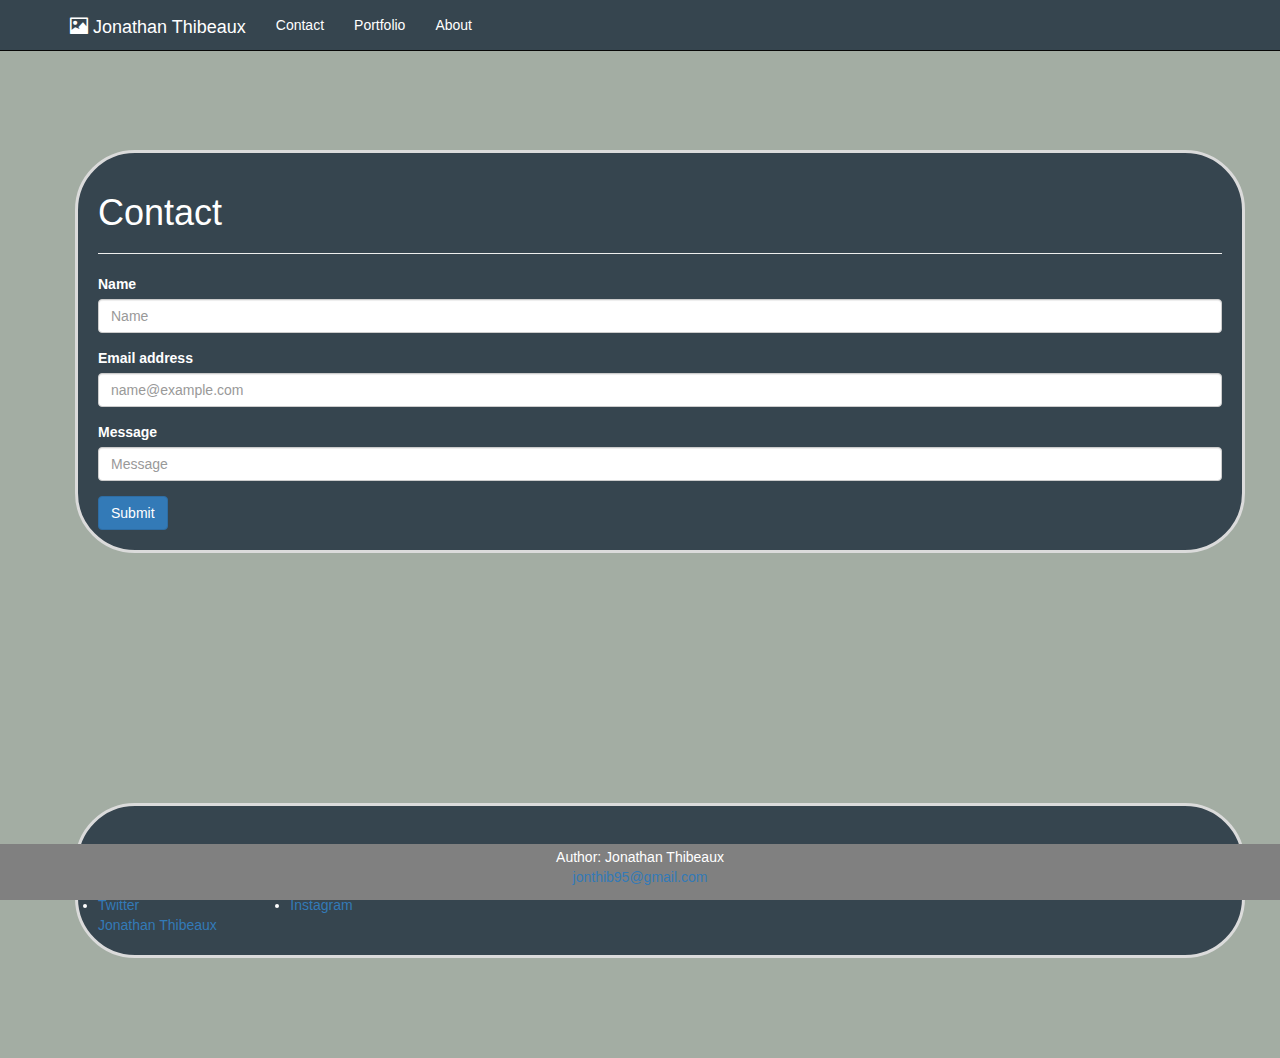
<file: contact.html>
<!DOCTYPE html>
<html lang="en">

<head>
    <meta charset="UTF-8">
    <meta name="viewport" content="width=device-width, initial-scale=1.0">
    <title>Contact</title>
    <link rel="stylesheet" type="text/css" href="https://maxcdn.bootstrapcdn.com/bootstrap/3.3.5/css/bootstrap.min.css">
    <link rel="stylesheet" type="text/css"
        href="https://maxcdn.bootstrapcdn.com/font-awesome/4.4.0/css/font-awesome.min.css">
    <link rel="stylesheet" href="style.css">

<body>
    <nav class="navbar navbar-inverse navbar-fixed-top">
        <div class="container">
            <div class="navbar-header">
                <button type="button" class="navbar-toggle collapsed" data-toggle="collapse" data-target="#bs-nav-demo"
                    aria-expanded="false">
                    <span class="sr-only">Toggle navigation</span>
                    <span class="icon-bar"></span>
                    <span class="icon-bar"></span>
                    <span class="icon-bar"></span>
                </button>
                <a href="#" class="navbar-brand"><span class="glyphicon glyphicon-picture"></span> Jonathan Thibeaux</a>
            </div>
            <div class="collapse navbar-collapse" id="bs-nav-demo">
                <ul class="nav navbar-nav">
                    <li><a href="./contact.html">Contact</a></li>
                    <li><a href="./portfolio.html">Portfolio</a></li>
                    <li><a href="./index.html">About</a></li>
                </ul>
            </div>
        </div>
    </nav>
    <div class="container">
        <div class="row" id="contactId">
            <div class="col-md-12" id="ContactBox">
                <h1>Contact</h1>
                <hr>
                <form>
                    <div class="form-group">
                        <label for="exampleFormControlInput1">Name</label>
                        <input type="text" class="form-control" placeholder="Name">
                    </div>
                    <div class="form-group">
                        <div class="form-group">
                            <label for="exampleFormControlInput1">Email address</label>
                            <input type="email" class="form-control" id="exampleFormControlInput1"
                                placeholder="name@example.com">
                        </div>
                    </div>
                    <div class="form-group">
                        <label for="exampleInputPassword1">Message</label>
                        <input type="message" class="form-control" id="exampleFormControlInput1" placeholder="Message">
                    </div>
                    <button type="submit" class="btn btn-primary">Submit</button>
                </form>
            </div>
            <div class="col-md-12" id="SocialMedia">
                <h1>Social Media</h1>
                <div class="row">
                    <div class="col-md-2">
                        <li><a href="www.twitter.com">Twitter</a></li>
                    </div>
                    <div class="col-md-2">
                        <li><a href="www.instagram.com">Instagram</a></li>
                    </div>
                    <div class="LI-profile-badge col-md-12" data-version="v1" data-size="medium" data-locale="en_US"
                        data-type="horizontal" data-theme="dark" data-vanity="jonathan-thibeaux-a53808188"><a
                            class="LI-simple-link"
                            href='https://www.linkedin.com/in/jonathan-thibeaux-a53808188?trk=profile-badge'>Jonathan
                            Thibeaux</a></div>
                </div>
                <div class="row">

                </div>
                <div class="row"></div>
            </div>
        </div>
        <!-- <div class="row"></div>
        <div class="row"></div> -->
    </div>

    <footer>
        <p>Author: Jonathan Thibeaux<br>
            <a href="jonthib95@gmail.com">jonthib95@gmail.com</a></p>
    </footer>

    <script src="https://code.jquery.com/jquery-2.1.4.js"></script>
    <script src="https://maxcdn.bootstrapcdn.com/bootstrap/3.3.5/js/bootstrap.min.js"></script>
    <script type="text/javascript" src="https://platform.linkedin.com/badges/js/profile.js" async defer></script>
</body>

</html>
</file>
<file: style.css>
#ContactBox {
    margin: 150px 20px 100px 20px;
    background-color: #36454f;
    color: white;
    padding: 20px; 
    border-color: rgb(219, 219, 219);
    border-style: solid;
    border-radius: 60px;
}

#SocialMedia {
    margin: 150px 20px 100px 20px;
    background-color: #36454f;
    color: white;
    padding: 20px; 
    border-color: rgb(219, 219, 219);
    border-style: solid;
    border-radius: 60px;
}

body {
    background: rgb(163, 173, 163);
}


#PortfolioBox {
    margin: 150px 0 100px 0;
    background-color: #36454f;
    color: white;
    padding: 20px;
    border-color: rgb(219, 219, 219);
    border-style: solid;
    border-radius: 60px;
    
}

img {
    margin: 20px;
}

#AboutMeBox {
    margin: 150px 20px 100px 20px;
    background-color: #36454f;
    color: white;
    padding: 20px;
    border-radius: 60px;
    border-style: solid;
    border-color: rgb(219, 219, 219);
}

.navbar-inverse {
    background: #36454f;
    color: white;
}

.navbar-inverse .navbar-brand,
.navbar-inverse a {
    color: white;
}

.navbar-inverse .navbar-nav>li>a {
    color: white;
}

footer {
    text-align: center;
    padding: 3px;
    background-color: grey;
    color: white;
    position: fixed;
    Width: 100%;
    bottom: 0;
}
</file>
